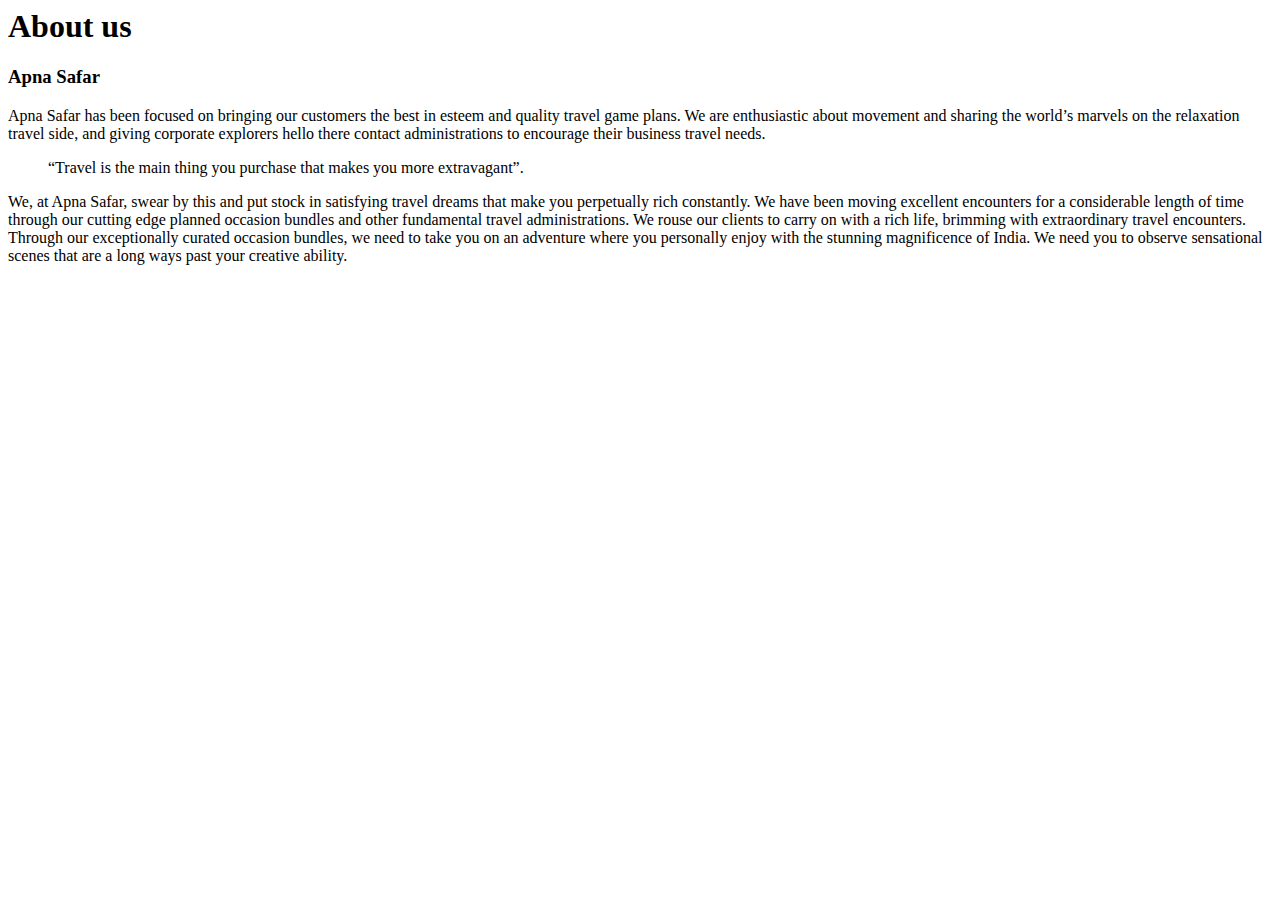
<file: about.html>
<head>
    <title>About us</title>
</head>

<body>

    <h1>About us</h1>
    <h3>Apna Safar</h3>
    <p>Apna Safar has been focused on bringing our customers the best in esteem and quality travel game plans.
        We are enthusiastic about movement and sharing the world’s marvels on the relaxation travel side, and giving
        corporate explorers hello there contact administrations to encourage their business travel needs.</p>

    <blockquote> “Travel is the main thing you purchase that makes you more extravagant”.</blockquote>
    <p> We, at Apna Safar, swear by this and put stock in satisfying travel dreams that make you perpetually rich
        constantly. We have been moving excellent encounters for a considerable length of time through our cutting edge
        planned occasion bundles and other fundamental travel administrations. We rouse our clients to carry on with a
        rich life, brimming with extraordinary travel encounters.

        Through our exceptionally curated occasion bundles, we need to take you on an adventure where you personally
        enjoy with the stunning magnificence of India. We need you to observe sensational scenes that are a long ways
        past your creative ability.</p>

</body>

</html>
</file>
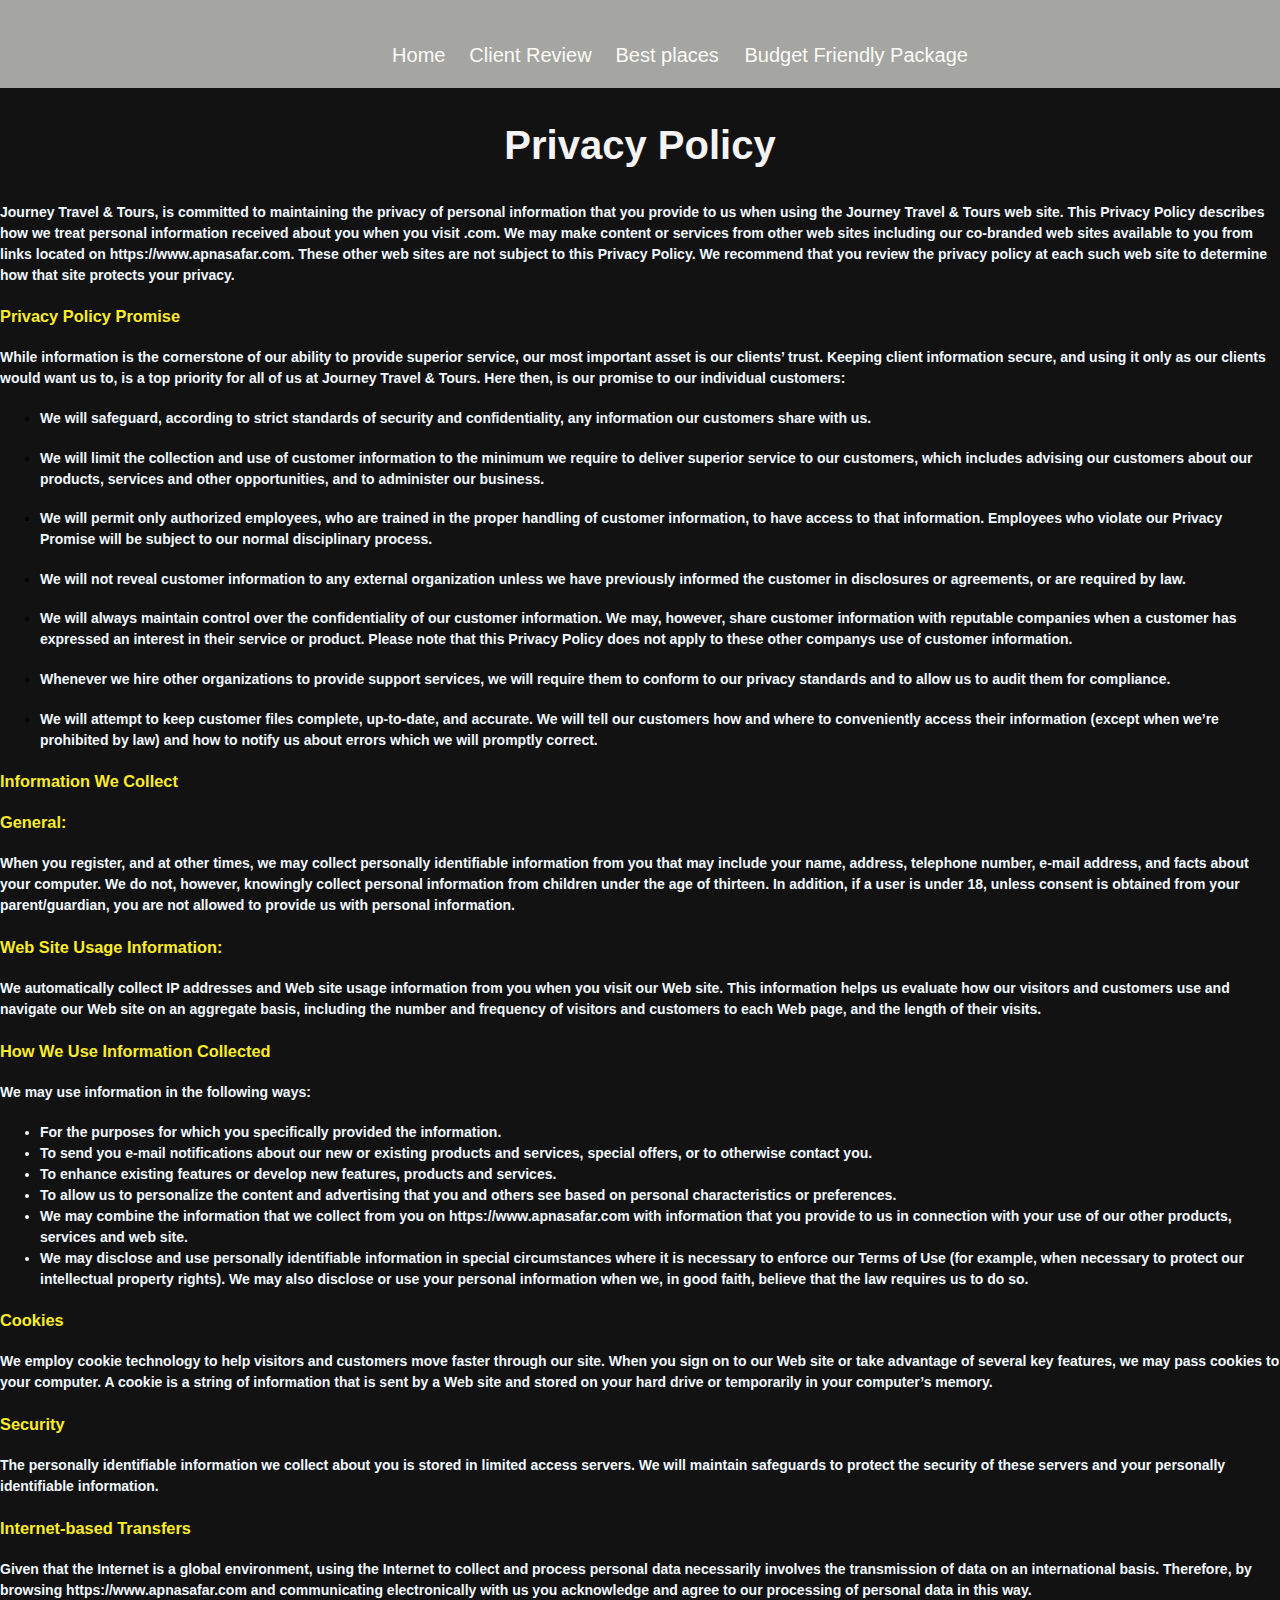
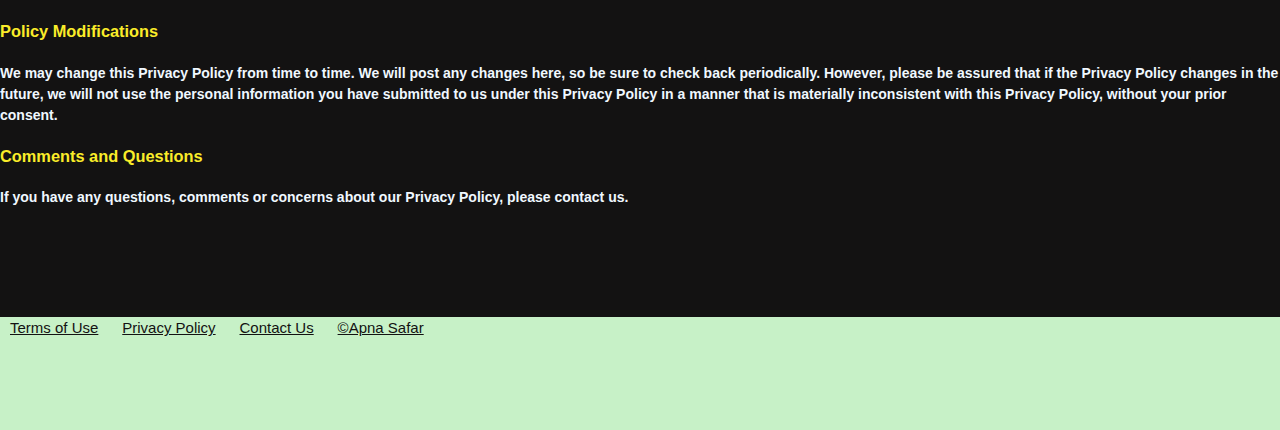
<file: privacy.html>
<!DOCTYPE html>
<html lang="en">

<head>
    <meta charset="UTF-8">
    <meta http-equiv="X-UA-Compatible" content="IE=edge">
    <meta name="viewport" content="width=device-width, initial-scale=1.0">
    <title>Privacy Policy</title>
    <link rel="stylesheet" href="/privacy style.css">
</head>

<body>
    <nav>
        <a href="#">Home</a>
        <a href="#">Client Review</a>
        <a href="#">Best places </a>
        <a href="#">Budget Friendly Package</a>
    </nav>
    <header><h1>Privacy Policy</h1></header>
    <p><h4>Journey Travel & Tours, is committed to maintaining the privacy of personal information that you provide to us
        when using the Journey Travel & Tours web site. This Privacy Policy describes how we treat personal information
        received about you when you visit <www class="apnasafar"></www>.com. We may make content or services from other
        web sites
        including our co-branded web sites available to you from links located on https://www.apnasafar.com. These
        other web sites are not subject to this Privacy Policy. We recommend that you review the privacy policy at each
        such web site to determine how that site protects your privacy.</h4></p>
    <h3>Privacy Policy Promise</h3>
    <p><h4>While information is the cornerstone of our ability to provide superior service, our most important asset is our
        clients’ trust. Keeping client information secure, and using it only as our clients would want us to, is a top
        priority for all of us at Journey Travel & Tours. Here then, is our promise to our individual customers:</h4></p>
    <ul>
        <li><h4>We will safeguard, according to strict standards of security and confidentiality, any information our
            customers
            share with us.</h4></li>
        <li><h4>We will limit the collection and use of customer information to the minimum we require to deliver superior
            service to our customers, which includes advising our customers about our products, services and other
            opportunities, and to administer our business.</h4></li>
        <li><h4>We will permit only authorized employees, who are trained in the proper handling of customer information, to
            have access to that information. Employees who violate our Privacy Promise will be subject to our normal
            disciplinary process.</h4></li>
        <li><h4>We will not reveal customer information to any external organization unless we have previously informed the
            customer in disclosures or agreements, or are required by law.</h4></li>
        <li><h4>We will always maintain control over the confidentiality of our customer information. We may, however, share
            customer information with reputable companies when a customer has expressed an interest in their service or
            product. Please note that this Privacy Policy does not apply to these other companys use of customer
            information.</h4></li>
        <li><h4>Whenever we hire other organizations to provide support services, we will require them to conform to our
            privacy
            standards and to allow us to audit them for compliance.</h4></li>
        <li><h4>We will attempt to keep customer files complete, up-to-date, and accurate. We will tell our customers how
            and
            where to conveniently access their information (except when we’re prohibited by law) and how to notify us
            about
            errors which we will promptly correct.</h4></li>
    </ul>
    <h3>Information We Collect</h3>
    <p><strong><h3>General:</h3></strong></p>
    <p><h4>When you register, and at other times, we may collect personally identifiable information from you that may
        include your name, address, telephone number, e-mail address, and facts about your computer. We do not, however,
        knowingly collect personal information from children under the age of thirteen. In addition, if a user is under
        18, unless consent is obtained from your parent/guardian, you are not allowed to provide us with personal
        information.</h4></p>

    <p><strong><h3>Web Site Usage Information:</h3></strong></p>
    <p><h4>We automatically collect IP addresses and Web site usage information from you when
        you visit our Web site. This information helps us evaluate how our visitors and customers use and navigate our
        Web site on an aggregate basis, including the number and frequency of visitors and customers to each Web page,
        and the length of their visits.</h4></p>

    <h3>How We Use Information Collected</h3>
    <p><h4>We may use information in the following ways:</h4></p>
    <ul>
        <h4><li>For the purposes for which you specifically provided the information.</li>
        <li>To send you e-mail notifications about our new or existing products and services, special offers, or to
            otherwise contact you.</li>
        <li>To enhance existing features or develop new features, products and services.</li>
        <li>To allow us to personalize the content and advertising that you and others see based on personal
            characteristics
            or preferences.</li>
        <li>We may combine the information that we collect from you on https://www.apnasafar.com with information that
            you provide to us in connection with your use of our other products, services and web site.</li>
        <li>We may disclose and use personally identifiable information in special circumstances where it is necessary
            to
            enforce our Terms of Use (for example, when necessary to protect our intellectual property rights). We may
            also
            disclose or use your personal information when we, in good faith, believe that the law requires us to do so.
        </li></h4>
    </ul>

    <h3>Cookies</h3>
    <h4><p>We employ cookie technology to help visitors and customers move faster through our site. When you sign on to our
        Web site or take advantage of several key features, we may pass cookies to your computer. A cookie is a string
        of information that is sent by a Web site and stored on your hard drive or temporarily in your computer’s
        memory.</p>
</h4>
    <h3>Security</h3>
    <p><h4>The personally identifiable information we collect about you is stored in limited access servers. We will
        maintain safeguards to protect the security of these servers and your personally identifiable information.</p>
</h4>
    <h3>Internet-based Transfers</h3>
    <p><h4>Given that the Internet is a global environment, using the Internet to collect and process personal data
        necessarily involves the transmission of data on an international basis. Therefore, by browsing
        https://www.apnasafar.com and communicating electronically with us you acknowledge and agree to our
        processing of personal data in this way.</p>
</h4>
    <h3>Policy Modifications</h3>
    <p><h4>We may change this Privacy Policy from time to time. We will post any changes here, so be sure to check back
        periodically. However, please be assured that if the Privacy Policy changes in the future, we will not use the
        personal information you have submitted to us under this Privacy Policy in a manner that is materially
        inconsistent with this Privacy Policy, without your prior consent.</p>
</h4>
    <h3>Comments and Questions</h3>
    <p><h4>If you have any questions, comments or concerns about our Privacy Policy, please contact us.</p>
    </h4>    <footer>
        <a href="#">Terms of Use</a>
        <a href="#">Privacy Policy</a>
        <a href="#">Contact Us</a>
        <a href="#">&copy;Apna Safar</a>
    </footer>
</body>

</html>
</file>
<file: privacy style.css>
html
{
    scroll-behavior: smooth;
}
header h1
{   
    color: rgb(245, 243, 243);
    font-size: 40px;
    text-align: center;
    transition: ease-in-out;
}
h2,
h3,
h5,
h6{
    text-align: left;
    color: rgb(250, 236, 41);
}
h4{
    color: aliceblue;
}
body
{
        margin: 0%;
        font-size: 14px;
        line-height: 1.5;
         font-weight: normal;
         overflow-x: hidden;
        font-family: 'Lucida Sans', 'Lucida Sans Regular', 'Lucida Grande', 'Lucida Sans Unicode', Geneva, Verdana, sans-serif;
    background-color:rgb(19, 18, 18)
}
nav  
{
    text-align: center;
    background-color: rgb(165, 165, 162);
    width: 100%;
    height:8px;
    padding:40px;
    padding-bottom: 40px;
}

nav a
{
    color: rgb(252, 251, 248);
    font-size: 20px;
    font-weight: 100;
    padding: 10px;
    text-decoration:none !important;
    outline: none !important;
    transition: all .3s ease-in-out;
}
nav a:hover {
    background-color: #ddd;
    color: black;
  }
  footer {
    width: 100%;
float: left;
background-color: #c7f1c7;
height: auto;
margin-top: 90px;
padding-bottom: 90px;
}
footer a
{
    color: rgb(19, 18, 18);
    padding: 10px;
    font-size: 15px;
}
footer a:hover {
    background-color: #ddd;
    color: black;
  }
</file>
